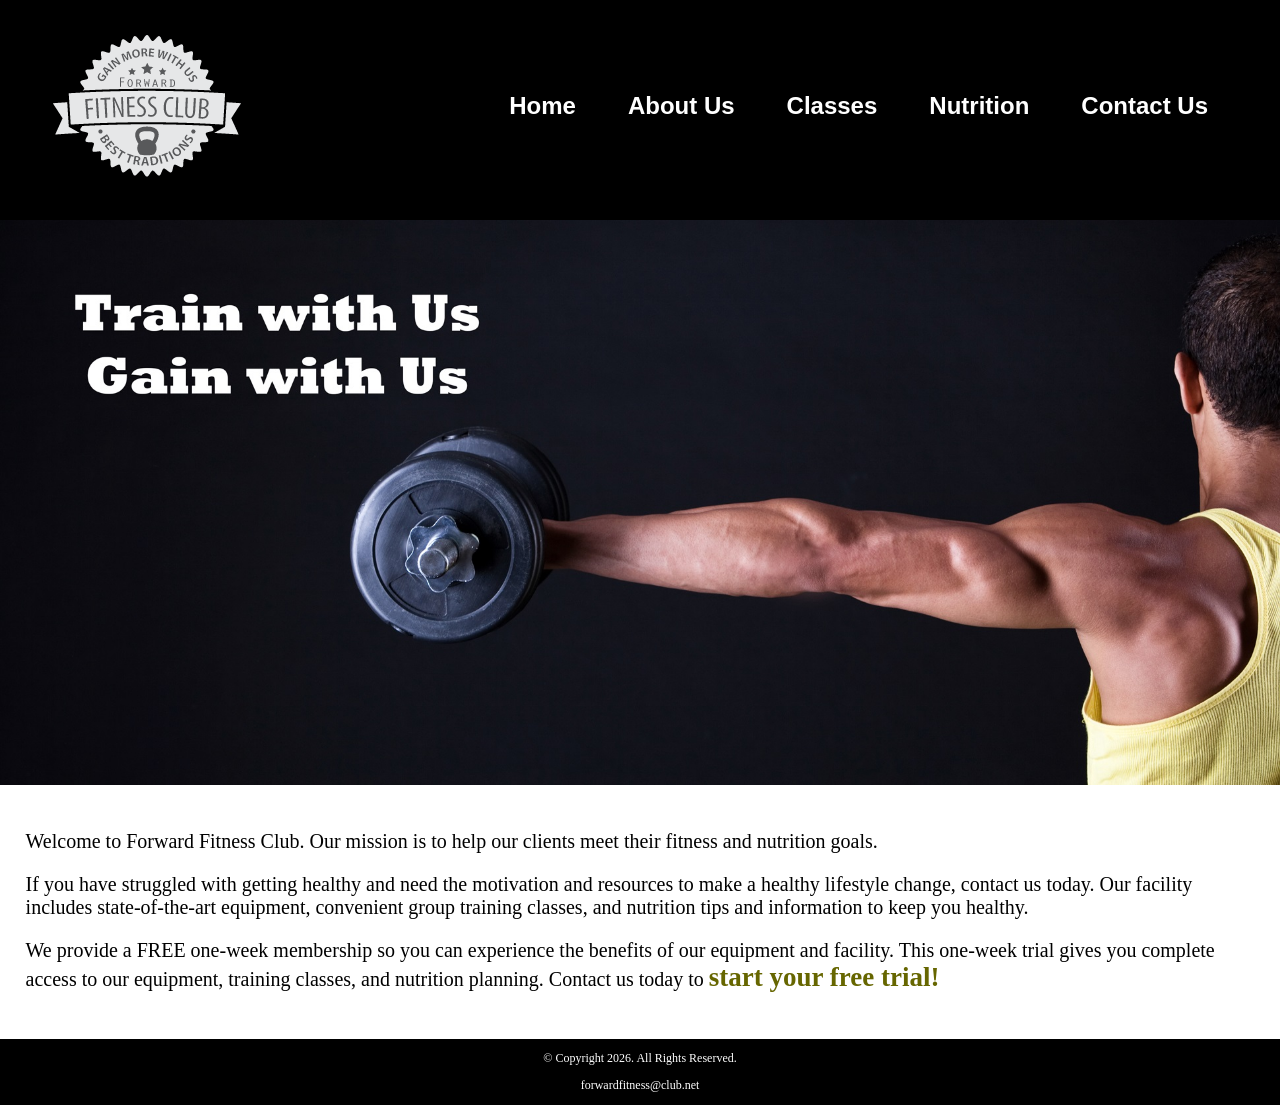
<file: index.html>
<!DOCTYPE html>
<html lang="en">
    <head>
        <title>Home</title>
        <meta charset="utf-8">
        <link rel="stylesheet" href="css/styles.css">
    </head>
    
    <body>
        <div id="container">
            <header>
                <!--Company Logo-->
                <a href="index.html"><img src="./images/forward-fitness-logo.png" alt="Forward Fitness Club logo"></a>
            </header>
            <nav>
                <!--Navigation, based on Ch. 3 group project guidelines-->
                <ul>
                    <li><a href="index.html">Home</a></li>
                    <li><a href="about.html">About Us</a></li>
                    <li><a href="template.html">Classes</a></li>
                    <li><a href="template.html">Nutrition</a></li>
                    <li><a href="contact.html">Contact Us</a></li>
                </ul>
            </nav>
            <!-- Hero Image -->
            <div id="hero">
                <img src="./images/hero-image.jpg" alt="left arm extended holding a weight">
            </div>
            <main>
            <div id="intro">
                <!--Home Page Text from Ch. 2 group project guidelines-->
                <p>Welcome to Forward Fitness Club. Our mission is to help our clients meet their fitness and
                nutrition goals.</p>

                <p>If you have struggled with getting healthy and need the motivation and resources to make a
                healthy lifestyle change, contact us today. Our facility includes state-of-the-art equipment,
                convenient group training classes, and nutrition tips and information to keep you healthy.</p>

                <p>We provide a FREE one-week membership so you can experience the benefits of our
                equipment and facility. This one-week trial gives you complete access to our equipment,
                training classes, and nutrition planning. Contact us today to <span class="action">start your free trial!</span></p>
            </div>
            </main>
            <footer>
                <!--Copyright Info-->
                <p>&copy; Copyright 2026. All Rights Reserved.</p>
                <!--Contact Email-->
                <p><a href="mailto:forwardfitness@club.net">forwardfitness@club.net</a></p>
            </footer>
        </div>
    </body>
</html>
</file>
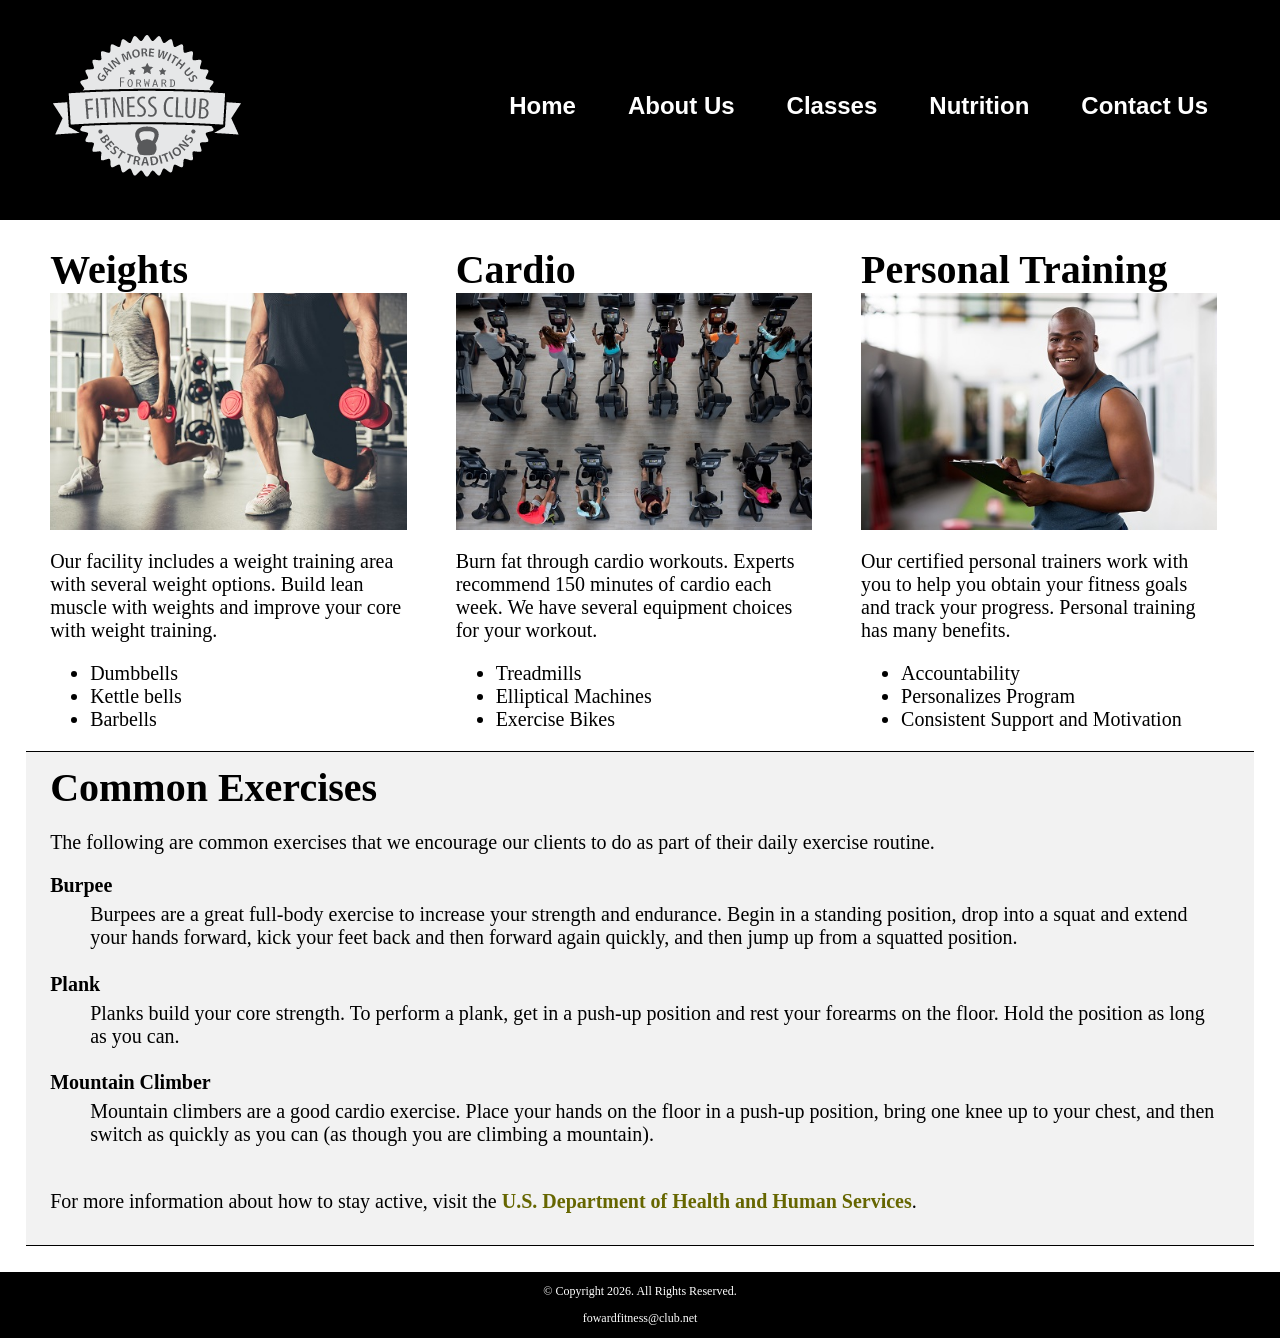
<file: about.html>
<!DOCTYPE HTML>
<html lang="en">

    <!--Head and Style Sheet Link-->
    <head>
        <title>Foward Fitness Club</title>
        <meta charset="utf-8">
        <link rel="stylesheet" href="css/styles.css">
    </head>

    <body>

        <div id="container">

            <!--Logo-->
            <header>
                <a href="index.html"><img src="./images/forward-fitness-logo.png" alt="Foward Fitness Club Logo"></a>
            </header>

            <!--Navigation-->
            <nav>
                <ul>
                    <li><a href="index.html">Home</a></li>
                    <li><a href="about.html">About Us</a></li>
                    <li><a href="template.html">Classes</a></li>
                    <li><a href="template.html">Nutrition</a></li>
                    <li><a href="contact.html">Contact Us</a></li>
                </ul>
            </nav>

            
        <main>

            <!--Weights Section-->            
            <div id="weights">

                <h1>Weights</h1>
                <img src="./images/people-with-weights.jpg" alt="Two people working out with a weight in each hand">
                <p>Our facility includes a weight training area with several weight options. Build lean muscle with weights and improve your core with weight training.</p>
                <ul>
                    <li>Dumbbells</li>
                    <li>Kettle bells</li>
                    <li>Barbells</li>
                </ul>

            </div>

            <!--Cardio Section-->
            <div id="cardio">

                <h1>Cardio</h1>
                <img class="equip" src="./images/people-workingout-machines.jpg" alt="Cardio Equipment">
                <p>Burn fat through cardio workouts. Experts recommend 150 minutes of cardio each week. We have several equipment choices for your workout.</p>
                <ul>
                    <li>Treadmills</li>
                    <li>Elliptical Machines</li>
                    <li>Exercise Bikes</li>
                </ul>

            </div>

            <!--Training Section-->
            <div id="training">

                <h1>Personal Training</h1>
                <img class=“equip” src="./images/personal-trainer.jpg" alt="Personal Training">
                <p> Our certified personal trainers work with you to help you obtain your fitness goals and track your progress. Personal training has many benefits.</p>
                <ul>
                    <li>Accountability</li>
                    <li>Personalizes Program</li>
                    <li>Consistent Support and Motivation</li>
                </ul>

            </div>

            <!--Exercises Section-->
            <div id="exercises">

                <h1>Common Exercises</h1>
                <p>The following are common exercises that we encourage our clients to do as part of their daily exercise routine.</p>
                <dl>
                    <dt>Burpee</dt>
                    <dd>Burpees are a great full-body exercise to increase your strength and endurance. Begin in a standing position, drop into a squat and extend your hands forward, kick your feet back and then forward again quickly, and then jump up from a squatted position. </dd>

                    <dt>Plank</dt>
                    <dd>Planks build your core strength. To perform a plank, get in a push-up position and rest your forearms on the floor. Hold the position as long as you can. </dd>

                    <dt>Mountain Climber</dt>
                    <dd>Mountain climbers are a good cardio exercise. Place your hands on the floor in a push-up position, bring one knee up to your chest, and then switch as quickly as you can (as though you are climbing a mountain).</dd>
                </dl>

                <!--External Link to Gov. Page-->
                <p>
                    For more information about how to stay active, visit the 
                    <a href="https://www.hhs.gov/fitness/be-active/index.html" target="_blank" class="external-link">U.S. Department of Health and Human Services</a>.
                </p>
            
            </div>
        </main>

        <!--Footer-->
        <footer>
                <p>&copy; Copyright 2026. All Rights Reserved.</p>
                <p><a href="mailto:forwardfitness@club.net">fowardfitness@club.net</a></p>
        </footer>
    </body>
</html>
</file>
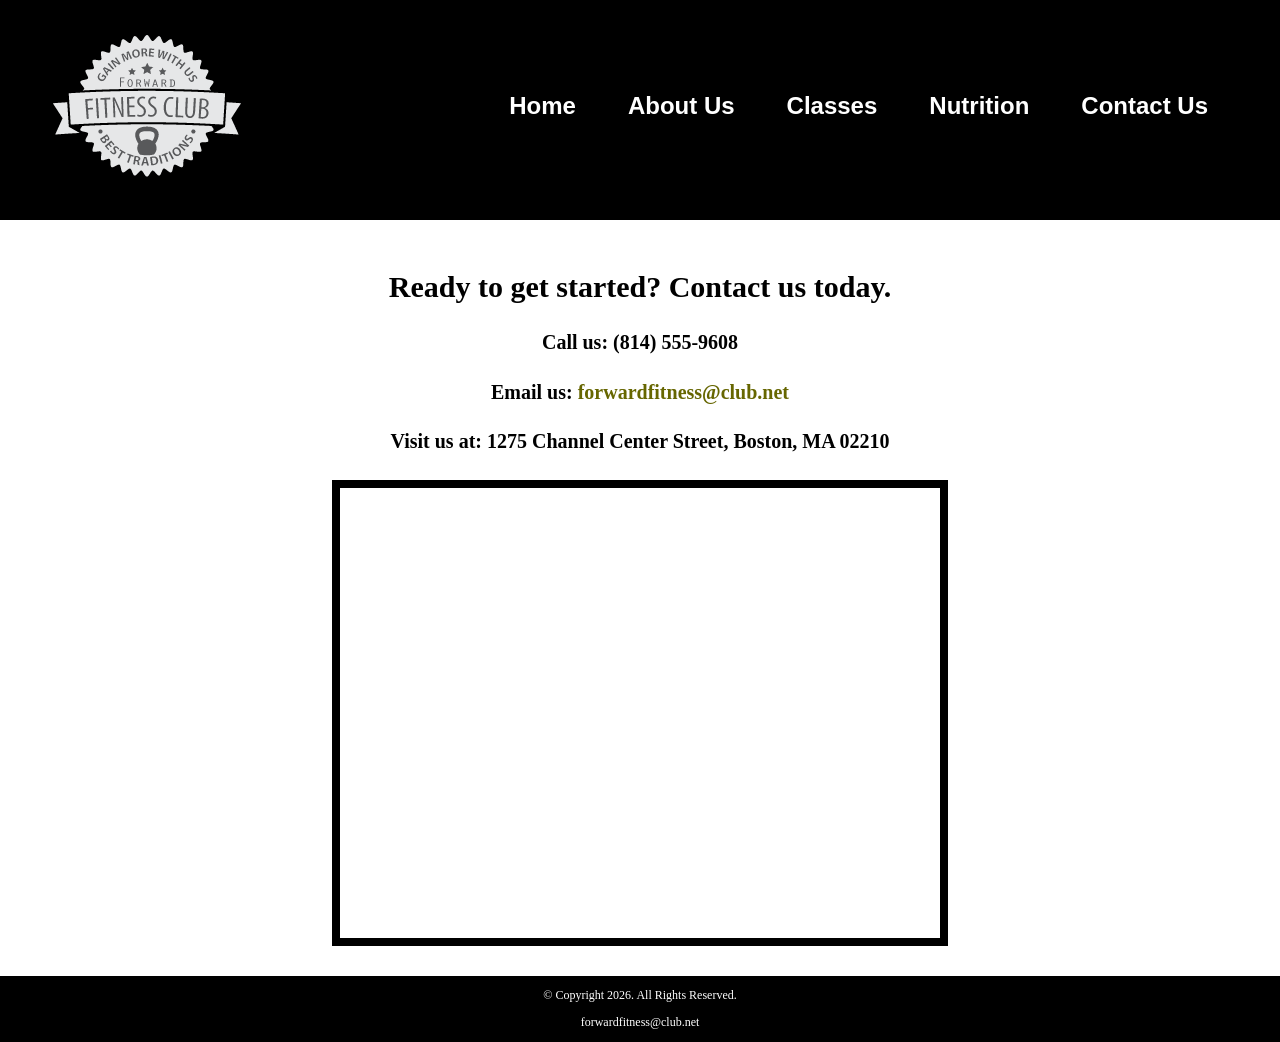
<file: contact.html>
<!DOCTYPE html>
<html lang="en">
<head>
    <title>Forward Fitness Club</title>
    <meta charset="utf-8">
    <link rel="stylesheet" href="css/styles.css">
</head>
<body>

    <div id="container">

        <!-- Use the header area for the website name or logo -->
        <header>
            <a href="index.html"><img src="./images/forward-fitness-logo.png" alt="Forward Fitness Club logo"></a>
        </header>

        <!-- Use the nav area to add hyperlinks to other pages within the website -->
        <nav>
            <ul>
                <li><a href="index.html">Home</a></li>
                <li><a href="about.html">About Us</a></li>
                <li><a href="template.html">Classes</a></li>
                <li><a href="template.html">Nutrition</a></li>
                <li><a href="contact.html">Contact Us</a></li>
            </ul>
        </nav>

        <!-- Use the main area to add the main content of the website -->
        <main>

            <div id="contact">

                <h2>Ready to get started? Contact us today.</h2>
                    <h4>Call us: (814) 555-9608</h4>
                    <h4>Email us: <a href="mailto:forwardfitness@club.net">forwardfitness@club.net</a></h4>
                    <h4>Visit us at: 1275 Channel Center Street, Boston, MA 02210</h4>

                <iframe src="https://www.google.com/maps/embed?pb=!1m18!1m12!1m3!1d11795.127160589753!2d-71.07355268540765!3d42.347175448049!2m3!1f0!2f0!3f0!3m2!1i1024!2i768!4f13.1!3m3!1m2!1s0x89e37a7daedd60b5%3A0xd2256bd92e3d4f3b!2sChannel%20Center%20Building!5e0!3m2!1sen!2sus!4v1770137858764!5m2!1sen!2sus" width="600" height="450" allowfullscreen class="map"></iframe>

            </div>
        </main>

        <!-- Use the footer area to add webpage footer content -->
        <footer>
            <p>&copy; Copyright 2026. All Rights Reserved.</p>
            <p><a href="mailto:forwardfitness@club.net">forwardfitness@club.net</a></p>
        </footer>

    </div>
</body>
</html>
</file>
<file: css/styles.css>
/*Paola Ramos Mendes*/
/*CSS Reset*/
body, header, nav, main, footer, h1, div, img{
    margin: 0;
    padding: 0;
    border: 0;
}

/*Style rules for body and images*/
body{
    background-color: #000;
}

img{
    max-width: 100%;
    display: block;
}

/*Style rule for header*/
header{
    width: 25%;
    float: left;
}

/*Style rule for navigation area*/
nav{
    width: 70%;
    float: right;
    margin: 5em 3em 0 0;
}

nav ul{
    list-style: none;
    margin: 0;
    text-align: right;
}

nav li{
    display: inline-block;
    font-size: 1.5em;
    font-family: Verdana, Arial, sans-serif;
    font-weight: bold;
}

nav li a{
    display: block;
    color: #fff;
    text-align: center;
    padding: 0.5em 1em;
    text-decoration: none;
}

/*Style rule for main content*/
main{
    clear: left;
    background-color: #fff;
    padding: 2%;
    font-size: 1.25em;
}

.action{
    font-size: 1.35em;
    color: #666600;
    font-weight: bold;
}

#weights, #cardio, #training {
    width: 29%;
    float: left;
    margin: 0 2%;
}

#exercises{
    clear: left;
    border-top: 1px solid #000;
    border-bottom: 1px solid #000;
    background-color: #f2f2f2;
    padding: 1% 2%;
}

#exercises dt{
    font-weight: bold;
}

#exercises dd{
    padding: 0.5% 1% 2% 0;
}

.external-link {
    color: #666600;
    font-weight: bold;
    text-decoration: none;
}

#contact{
    text-align: center;
}

#contact a{
    color: #666600;
    text-decoration: none;
}

.map{
    border: 8px solid #000;
}

/*Style rule for footer content*/
footer p{
    font-size: 0.75em;
    text-align: center;
    color: #fff;
    padding: 0 1em;
}

footer p a {
    color: #fff;
    text-decoration: none;
}
</file>
